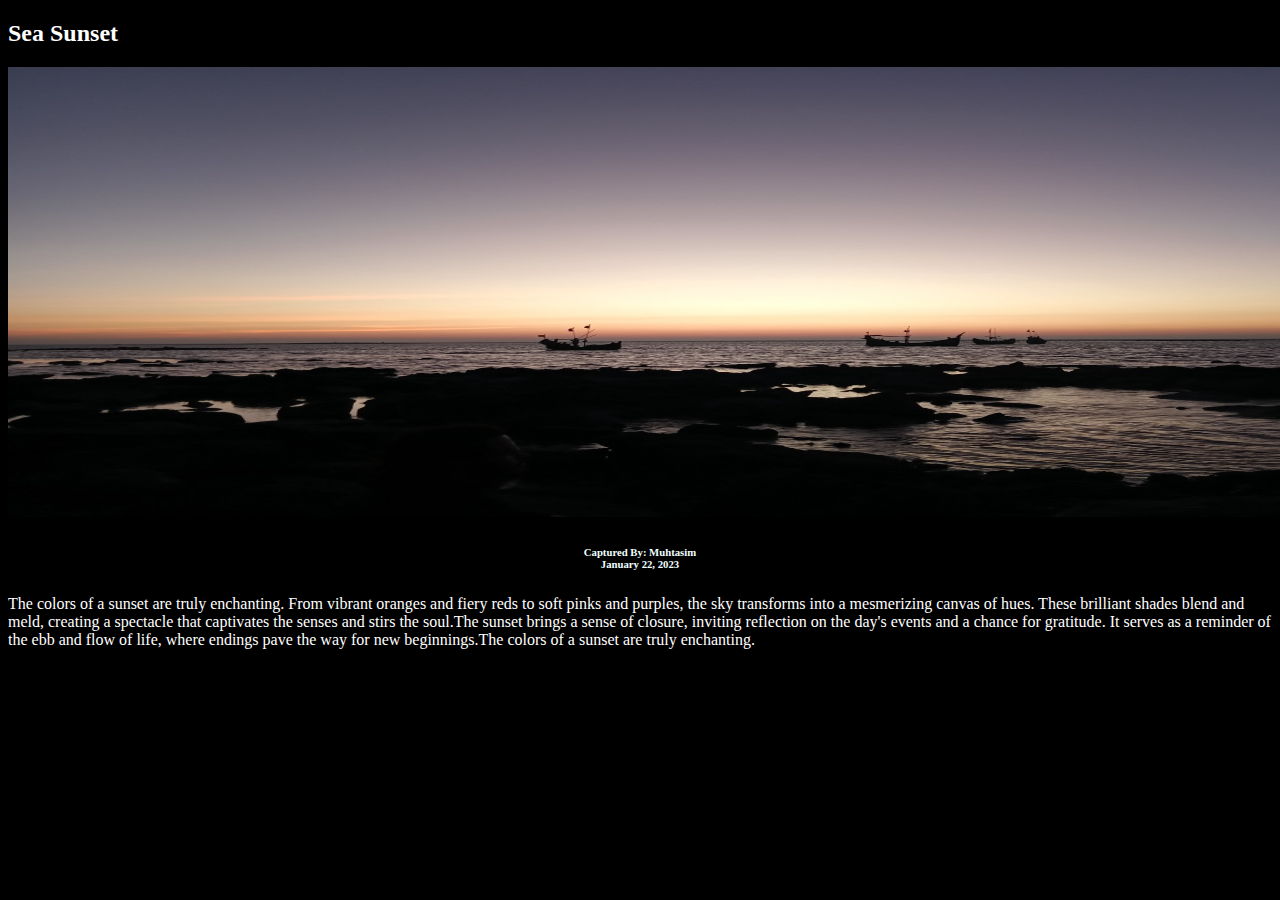
<file: sunset.html>
<!DOCTYPE html>
<html lang="en">
<head>
    <meta charset="UTF-8">
    <meta http-equiv="X-UA-Compatible" content="IE=edge">
    <meta name="viewport" content="width=device-width, initial-scale=1.0">
    <title>sunrise</title>
</head>
<body style="background-color: black;">
    <h2 style="color: white;">Sea Sunset</h2>
    <img src="img/sunset.jpg" width="1525" height="450">
    <center>
        <h6 style="color: azure;">Captured By: Muhtasim<br>January 22, 2023</h6>

    </center>
    <p style="color: white;">The colors of a sunset are truly enchanting. From vibrant oranges and fiery reds to soft pinks and purples, the sky transforms into a mesmerizing canvas of hues. These brilliant shades blend and meld, creating a spectacle that captivates the senses and stirs the soul.The sunset brings a sense of closure, inviting reflection on the day's events and a chance for gratitude. It serves as a reminder of the ebb and flow of life, where endings pave the way for new beginnings.The colors of a sunset are truly enchanting. </p>
    
</body>
</html>
</file>
